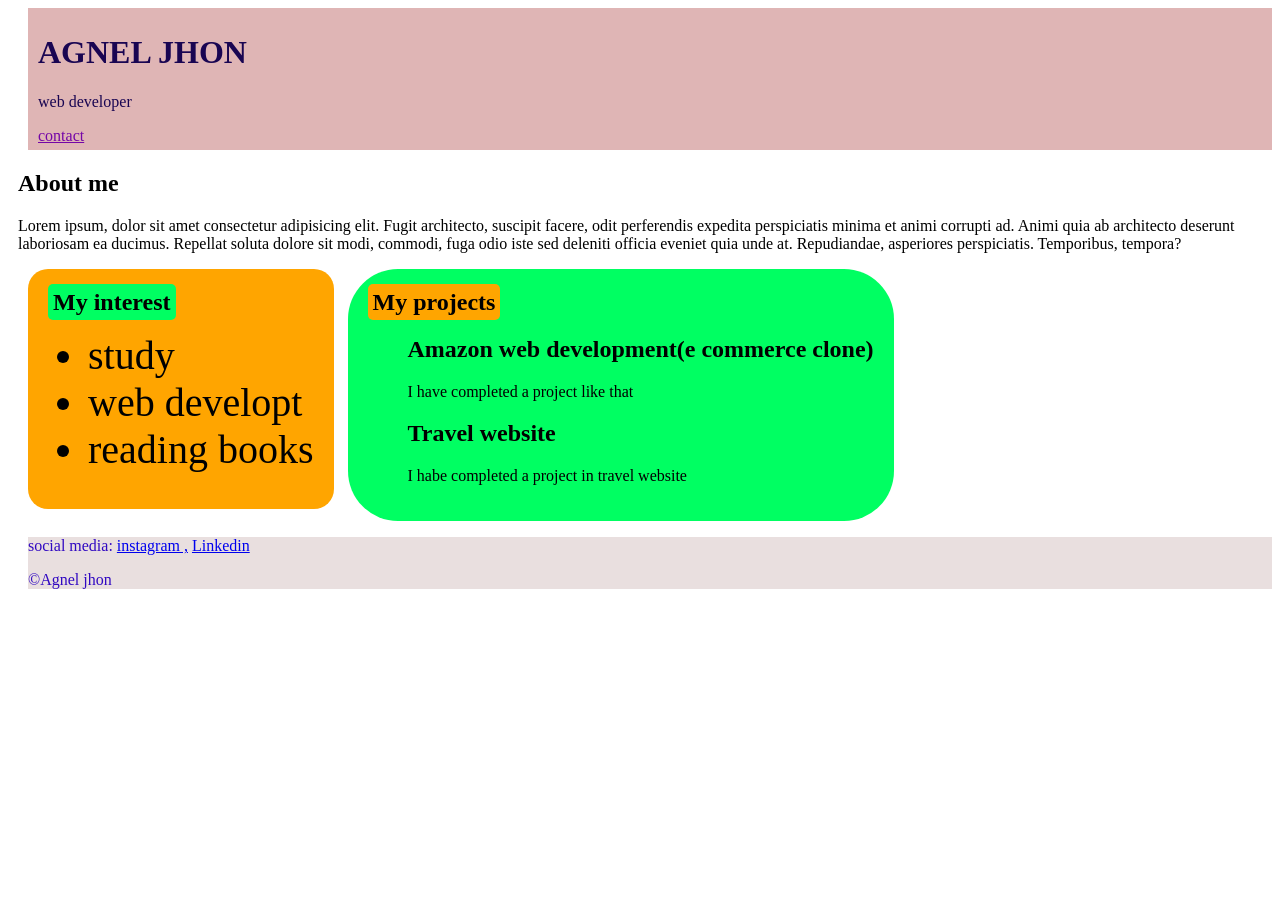
<file: index.html>
<!DOCTYPE html>
<html lang="en">

<head>
    <meta charset="UTF-8">
    <meta name="viewport" content="width=device-width, initial-scale=1.0">
    <title>portfolio</title>
    <link rel="stylesheet" href="style.css">
</head>

<body>
    <div>
    <div class="section-one">
        <h1 class="section-one__heading">AGNEL JHON</h1>
        <P class="section-one__role">web developer</p>

        <!-- button link for action -->


        <!--<button type="button" href="https://www.instagram.com/briestly/">contact</button>-->


        <a href="contact.html">contact</a>
    </div>
    <h2>About me</h2>
    <p>Lorem ipsum, dolor sit amet consectetur adipisicing elit. Fugit architecto, suscipit facere, odit perferendis
        expedita perspiciatis minima et animi corrupti ad. Animi quia ab architecto deserunt laboriosam ea ducimus.
        Repellat soluta dolore sit modi, commodi, fuga odio iste sed deleniti officia eveniet quia unde at. Repudiandae,
        asperiores perspiciatis. Temporibus, tempora?
    </p>
    <div class="section-three">
    <h2 class="section-three__title">My interest</h2>
    <ul>
        <li>study</li>
        <li>web developt</li>
        <li>reading books</li>
    </ul>
    </div>
    <div class="section-four">

    <h2 class="section-four__title">My projects</h2>
    <ul>
        <li>
            <h2>Amazon web development(e commerce clone)</h2>
            <p>I have completed a project like that</p>
        </li>
        <li>
            <h2>Travel website</h2>
            <p>I habe completed a project in travel website</p>
        </li>
    </ul>
</div>
<div class="section-five">
    <p section-five__title>social media:
        <a href="https://www.instagram.com/briestly/">instagram ,</a>
        <a href="https://www.linkedin.com/in/ebi-sam-briestly-27879b123/?isSelfProfile=true">Linkedin</a>
    <p section-five__end-letter>&copy;Agnel jhon</p>
    </div>
    </div>

</body>

</html>
</file>
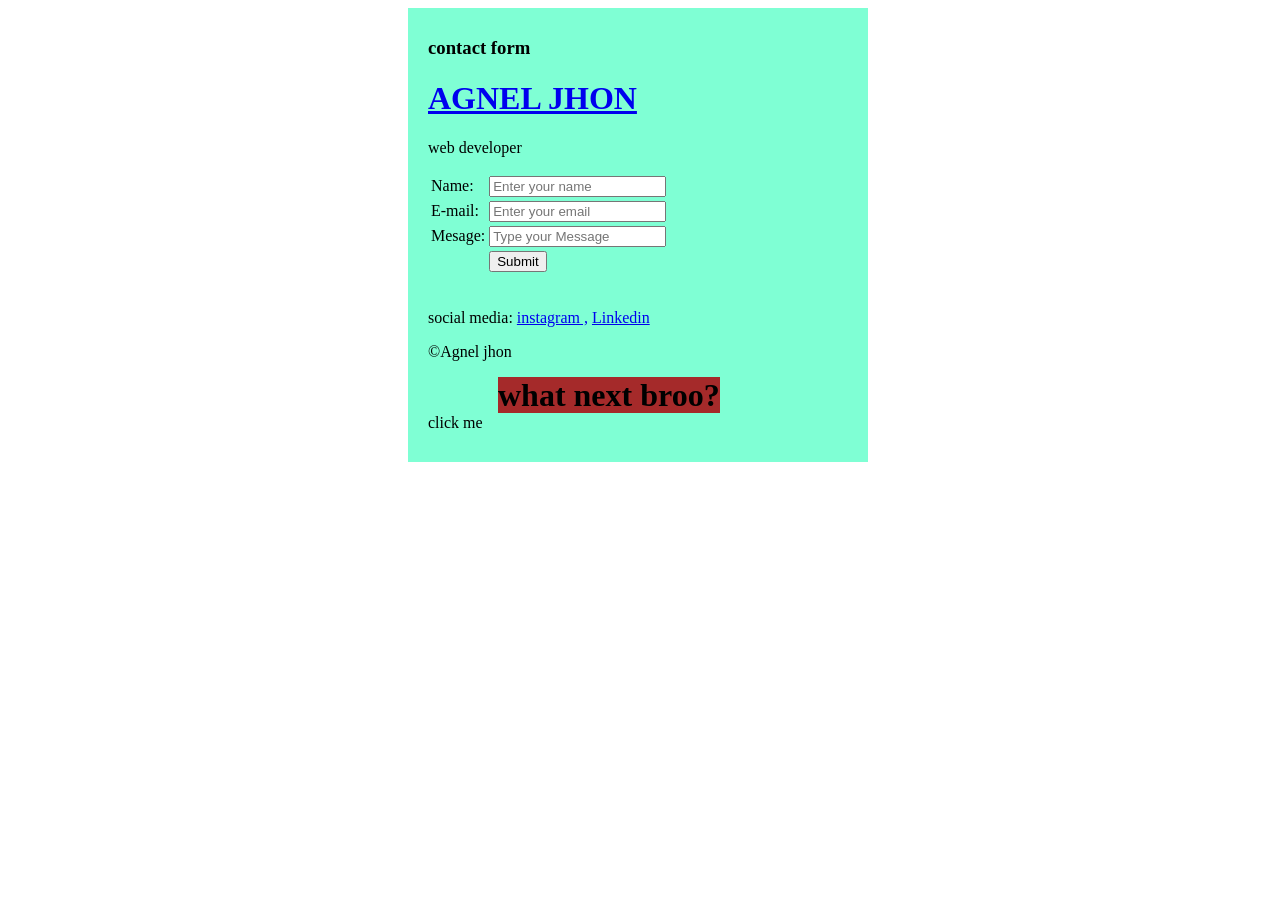
<file: contact.html>
<!DOCTYPE html>
<html lang="en">

<head>
    <meta charset="UTF-8">
    <meta name="viewport" content="width=device-width, initial-scale=1.0">
    <title>contact form</title>
    <link rel="stylesheet" href="contact style.css">
</head>

<body>

    <div>
        <h3>contact form</h3>
        <a href="portfolio.html">
            <h1>AGNEL JHON</h1>
        </a>
        <p>web developer</p>




        <form action="file:///C:/Users/acer/Desktop/FSWD/portfolio.html">
            <table>
                <tr>
                    <td>Name:</td> <!--check all these with label instead of give direct name-->
                    <td><input type="text" placeholder="Enter your name"></td>
                </tr>
                <tr>
                    <td>E-mail:</td>
                    <td><input type="email" placeholder="Enter your email"></td>
                </tr>
                <tr>
                    <td>Mesage:</td>
                    <td><input type="textarea" placeholder="Type your Message"></td>
                </tr>
                <tr>
                    <td></td>
                    <td><input type="submit"></td>
                </tr>

            </table>
            <!-- <button name="button"type="button">Do it later</button> -->
            <div class="footer">

            <p class="footer__title">social media:
                <a href="https://www.instagram.com/briestly/">instagram ,</a>
                <a href="https://www.linkedin.com/in/ebi-sam-briestly-27879b123/?isSelfProfile=true">Linkedin</a>
            <p>&copy;Agnel jhon</p>
            </div>

            <h1 class="last">what next broo?</h1><br>
            <p class="last1" style="display: inline;">click me</p>

        </form>
    </div>
</body>

</html>
</file>
<file: style.css>
div {

    margin-left: 10px;

}

.section-one {
    background-color: rgb(223, 181, 181);
    color: rgb(25, 5, 82);
    padding: 5px;
    padding-left: 10px;

}


.section-one a {
    color: rgb(116, 6, 167);
}

.section-three,
.section-four li{
    list-style: none;
}

.section-three,
.section-four{
    vertical-align: top;
    border-radius: 20px;
    
}
.section-three {
    background-color: orange;
    display: inline-block;
    padding: 20px;
    max-height: fit-content;

}
.section-three li{
    font-size: 40px;

}
.section-three__title{
    background-color:rgb(0, 255, 98); 
    display: inline;
    border-radius: 5px;
    padding: 5px;
    border-top: 30px;
}

.section-four {
    background-color: rgb(0, 255, 98);
    display: inline-block;
    padding: 20px;
    border-radius: 50px;
}
.section-four__title{
    background-color: orange;
    display: inline;
    border-radius: 5px;
    padding: 5px;
    border-top: 30px;

}
.section-five{
    background-color:rgb(233, 223, 223);
    color: rgb(49, 9, 194);

}
</file>
<file: contact style.css>
div{
    padding-bottom: 30px;
    padding-top: 10px;
    padding-left: 20px;
    padding-right: 20px;
    margin-left: 400px;
    background-color: aquamarine;
    display: inline-block;
    
}
.footer{
    text-align: left;
    margin-left: none;
    display: inline;   
}
 .footer__title a:hover{            /* or simply put a:hover{} */
    background-color: black;
    color: aliceblue;
}
button{
    margin-left: 60px;
}
button:hover{
    background-color: blue;
    color: aliceblue;
}

.last{
    padding-left: none;
    background-color: brown;
    display: inline;
    margin-left: 50px;
}
.last1:hover{
    border: none;
    border-bottom: solid black 2px;
}
</file>
